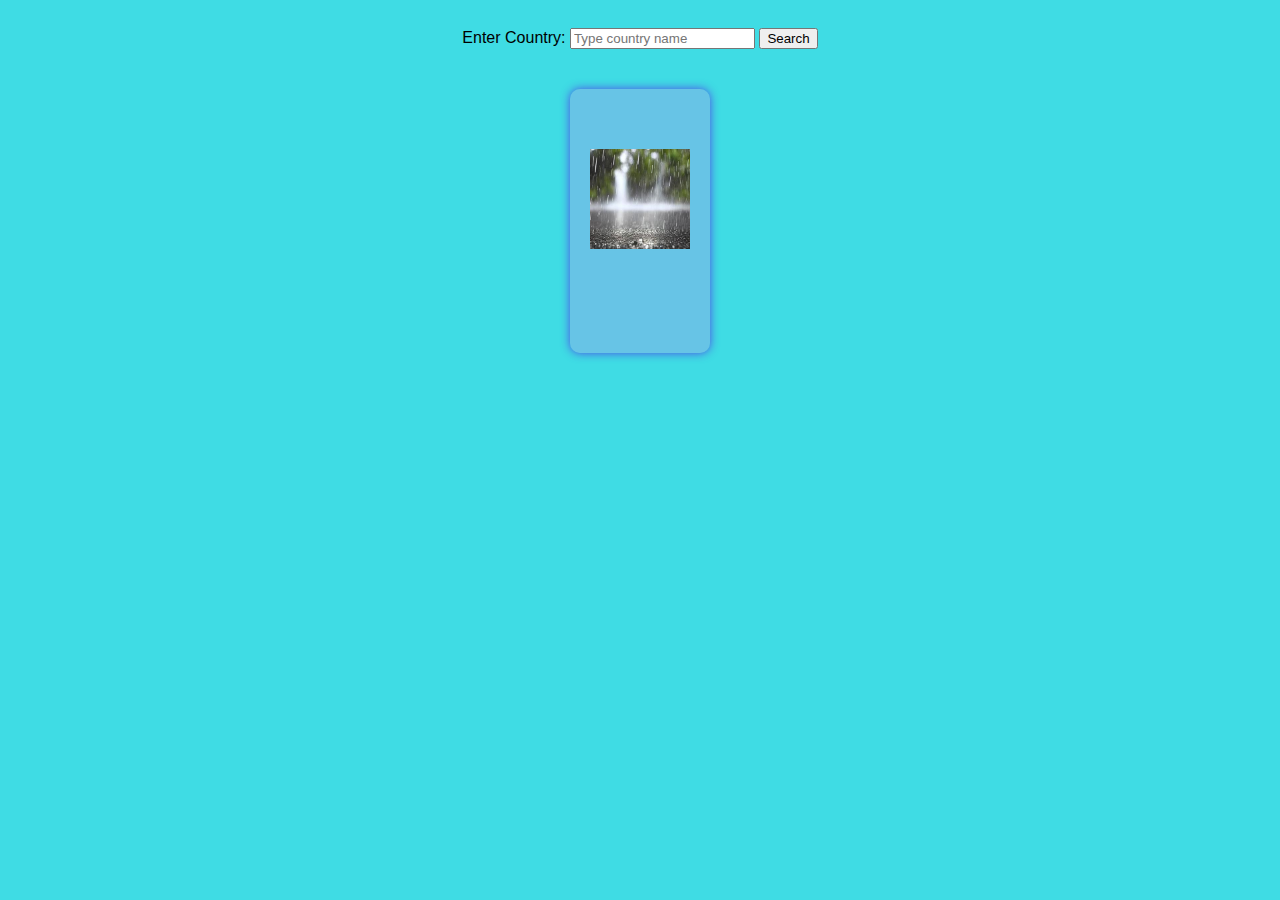
<file: index.html>
<!DOCTYPE html>
<html lang="en">
  <head>
    <meta charset="UTF-8" />
    <meta name="viewport" content="width=device-width, initial-scale=1.0" />
    <title>Weather Map</title>
    <style>
      body {
        font-family: "Arial", sans-serif;
        background-color: #14d4ded0;
        text-align: center;
        margin: 90;
        padding: 80;
        display: flex;
        flex-direction: column;
        align-items: center;
      }

      #search-container {
        margin: 20px;
      }

      #weather-container {
        display: flex;
        flex-direction: column;
        align-items: center;
        margin: 20px;
        background-color: #98a6ea74;
        padding: 20px;
        border-radius: 10px;
        box-shadow: 0 0 10px #5416e6bc;
      }

      #weather-icon {
        width: 100px;
        height: 100px;
        margin-bottom: 10px;
      }

      #temperature {
        font-size: 24px;
        font-weight: bold;
      }

      #weather-description {
        margin-top: 10px;
      }

      .weather-image {
        width: 100px;
        height: 100px;
      }

      .rain {
        content: url("rain.png"); /* Replace with your rain image */
      }

      .cloud {
        content: url("cloud.png"); /* Replace with your cloud image */
      }

      .sunny {
        content: url("sunny.png"); /* Replace with your sunny image */
      }

      .storm {
        content: url("storm.png"); /* Replace with your storm image */
      }
    </style>
  </head>
  <body>
    <div id="search-container">
      <label for="country-input">Enter Country:</label>
      <input type="text" id="country-input" placeholder="Type country name" />
      <button onclick="searchWeather()">Search</button>
    </div>

    <div id="weather-container">
      <h2 id="country-name"></h2>
      <img id="weather-icon" src="rain.jpg" alt="Weather Icon" />
      <p id="temperature"></p>
      <p id="weather-description"></p>
    </div>

    <script>
      function searchWeather() {
        const apiKey = "776780843df857bd08a4412c21de2b38"; // Replace with your OpenWeatherMap API key
        const countryInput = document.getElementById("country-input").value;
        const apiUrl = `https://api.openweathermap.org/data/2.5/weather?q=${countryInput}&appid=${apiKey}`;

        fetch(apiUrl)
          .then((response) => response.json())
          .then((data) => {
            const countryName = data.name;
            const temperature = Math.round(data.main.temp - 273.15); // Convert temperature to Celsius
            const weatherDescription = data.weather[0].description;
            const weatherIcon = data.weather[0].icon;

            document.getElementById("country-name").textContent = countryName;
            document.getElementById(
              "temperature"
            ).textContent = `${temperature}°C`;
            document.getElementById("weather-description").textContent =
              weatherDescription;
            document.getElementById(
              "weather-icon"
            ).src = `https://openweathermap.org/img/wn/${weatherIcon}.png`;

            // Update weather image based on weather description
            const weatherImage = document.querySelector(".weather-image");
            weatherImage.className = "weather-image";

            if (weatherDescription.includes("rain")) {
              weatherImage.classList.add("rain");
            } else if (weatherDescription.includes("cloud")) {
              weatherImage.classList.add("cloud");
            } else if (weatherDescription.includes("clear")) {
              weatherImage.classList.add("sunny");
            } else if (weatherDescription.includes("storm")) {
              weatherImage.classList.add("storm");
            }
          })
          .catch((error) =>
            console.error("Error fetching weather data:", error)
          );
      }
    </script>
  </body>
</html>
</file>
